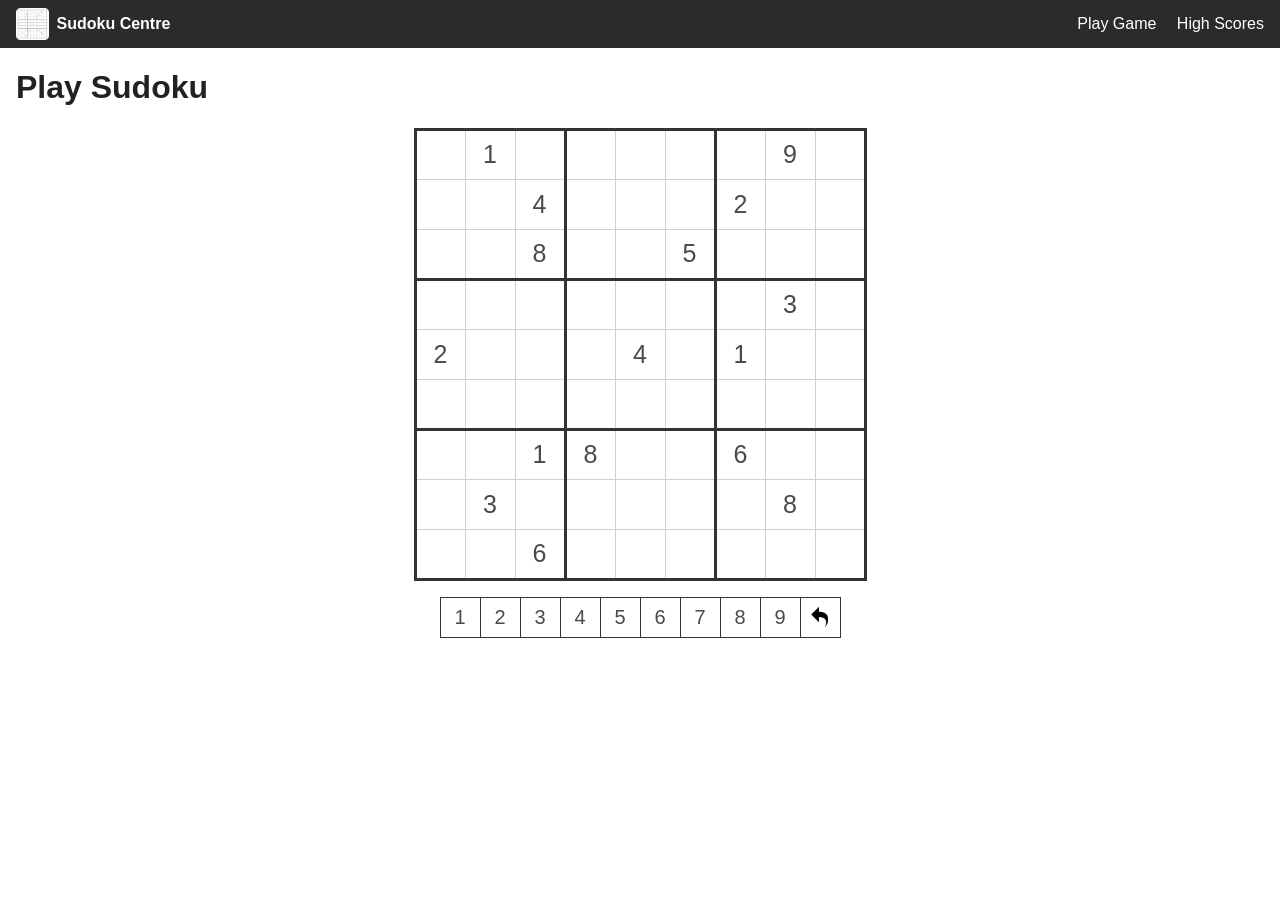
<file: index.html>
<!DOCTYPE html>
<html lang="en">
  <head>
    <meta charset="UTF-8" />
    <meta name="viewport" content="width=device-width, initial-scale=1.0" />
    <title>Sudoku - Play a Game</title>
    <link rel="stylesheet" href="styles/sudoku.css" />
    <!-- Part 1: write the markup below. Part 2: style it in
         styles/sudoku.css. No JavaScript this week. -->
  </head>
  <body>
    <header class="site-header">
      <a class="brand">
        <img src="images/logo.gif" alt="">
        <span>Sudoku Centre</span>
      </a>

      <nav>
        <a href="index.html">Play Game</a>
        <a href="high_scores.html">High Scores</a>
      </nav>
    </header>

    <main>
      <h1>Play Sudoku</h1>

      <table id="board">
        <tr>
          <td></td><td>1</td><td></td><td></td><td></td><td></td><td></td><td>9</td><td></td>
        </tr>
        <tr>
          <td></td><td></td><td>4</td><td></td><td></td><td></td><td>2</td><td></td><td></td>
        </tr>
        <tr>
          <td></td><td></td><td>8</td><td></td><td></td><td>5</td><td></td><td></td><td></td>
        </tr>
        <tr>
          <td></td><td></td><td></td><td></td><td></td><td></td><td></td><td>3</td><td></td>
        </tr>
        <tr>
          <td>2</td><td></td><td></td><td></td><td>4</td><td></td><td>1</td><td></td><td></td>
        </tr>
        <tr>
          <td></td><td></td><td></td><td></td><td></td><td></td><td></td><td></td><td></td>
        </tr>
        <tr>
          <td></td><td></td><td>1</td><td>8</td><td></td><td></td><td>6</td><td></td><td></td>
        </tr>
        <tr>
          <td></td><td>3</td><td></td><td></td><td></td><td></td><td></td><td>8</td><td></td>
        </tr>
        <tr>
          <td></td><td></td><td>6</td><td></td><td></td><td></td><td></td><td></td><td></td>
        </tr>
      </table>

      <table id="palette" class="palette">
        <tr>
          <td>1</td><td>2</td><td>3</td><td>4</td><td>5</td><td>6</td><td>7</td><td>8</td><td>9</td><td><img src="images/undo.png" alt="Undo"></td>
        </tr>
      </table>
    </main>
  </body>
</html>
</file>
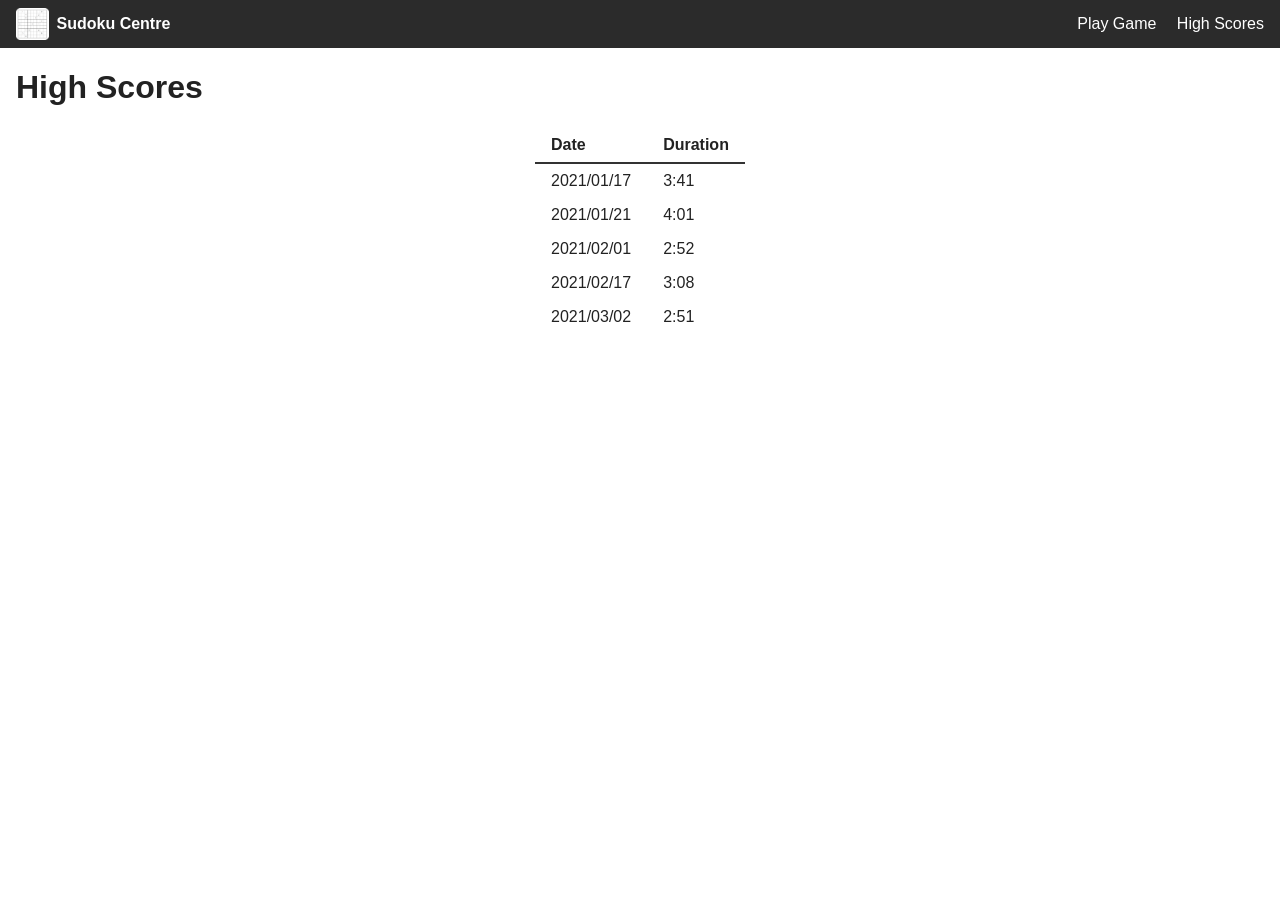
<file: high_scores.html>
<!DOCTYPE html>
<html lang="en">
  <head>
    <meta charset="UTF-8" />
    <meta name="viewport" content="width=device-width, initial-scale=1.0" />
    <title>Sudoku - High Scores</title>
    <link rel="stylesheet" href="styles/sudoku.css" />
    <!-- Part 1: write the markup below. Part 2: style it in
         styles/sudoku.css. No JavaScript this week. -->
  </head>
  <body>
    <header class="site-header">
      <a class="brand">
        <img src="images/logo.gif" alt="">
        <span>Sudoku Centre</span>
      </a>

      <nav>
        <a href="index.html">Play Game</a>
        <a href="high_scores.html">High Scores</a>
      </nav>
    </header>

    <main>
      <h1>High Scores</h1>

      <table class="scores">
        <thead>
          <tr>
            <th scope="col">Date</th>
            <th scope="col">Duration</th>
          </tr>
        </thead>
        <tbody>
          <tr>
            <td>2021/01/17</td>
            <td>3:41</td>
          </tr>
          <tr>
            <td>2021/01/21</td>
            <td>4:01</td>
          </tr>
          <tr>
            <td>2021/02/01</td>
            <td>2:52</td>
          </tr>
          <tr>
            <td>2021/02/17</td>
            <td>3:08</td>
          </tr>
          <tr>
            <td>2021/03/02</td>
            <td>2:51</td>
          </tr>
        </tbody>
      </table>
    </main>
  </body>
</html>
</file>
<file: styles/sudoku.css>
/* =====================================================================
   sudoku.css  -  your styles go here (Lab 02, Part 2)

   Native CSS only: the box model, Flexbox, and custom properties. No
   framework and no media queries. Fill in the rules under each heading
   and match the screenshots in documentation_images/.
   ===================================================================== */

:root {
  --color-hover: #f5dd90;       /* cell under the cursor */
  --color-user-input: #f2f2f2;  /* a digit the player entered (Lab 06) */
  --color-error: #f76c5e;       /* a conflicting digit (Lab 06) */
  --header-bg: #2b2b2b;
  --board-line: #cfcfcf;        /* thin lines between cells */
  --block-line: #333;           /* thick lines between 3x3 blocks */
  --digit: #4a4a4a;
}

* {
  box-sizing: border-box;
}

body {
  margin: 0;
  font-family: "Segoe UI", Tahoma, Arial, sans-serif;
  color: #222;
}

/*Move the "Play Sudoku" and "High Scores" headers so that they are closer aligned with the logo in the site header.*/
main h1 {
   padding-inline: 1rem;
}

.site-header {
   display: flex;
   flex-wrap: wrap;
   align-items: center;
   padding: 0.5rem 1rem;
   background-color: var(--header-bg);
   color: white;
}

.brand {
   display: flex;
   align-items: center;
   gap: 0.5rem;
   font-weight: bold;
   color: white;
}

.brand img {
   height: 2rem;
   width: auto;
}

.site-header nav {
   margin-left: auto;
}

.site-header nav a {
   margin-left: 1rem;
   color: white;
   text-decoration: none;
}


#board {
   --cell-size: min(8.5vw, 50px);
   border-collapse: collapse;
   border: 3px solid var(--block-line);
   margin-inline: auto;
}

#board td {
   width: var(--cell-size);
   height: var(--cell-size);
   text-align: center;
   vertical-align: middle;
   font-size: calc(var(--cell-size) * 0.5);
   color: var(--digit);
   border: 1px solid var(--board-line);
}

#board td:nth-child(3n) {
   border-right: 3px solid var(--block-line);
}

#board tr:nth-child(3n) td {
   border-bottom: 3px solid var(--block-line);
}

#board td:hover {
   background-color: var(--color-hover);
}

#board td.user-input {
   background-color: var(--color-user-input);
}

#board td.error {
   background-color: var(--color-error);
}


#palette {
   --cell-size: min(8vw, 40px);
   border-collapse: collapse;
   border: 1px solid var(--block-line);  
   margin-top: 1rem;
   margin-inline: auto;
}

#palette td {
   width: var(--cell-size);
   height: var(--cell-size);
   text-align: center;
   vertical-align: middle;
   font-size: calc(var(--cell-size) * 0.5);
   color: var(--digit);
   border: 1px solid var(--block-line);
}

#palette td:hover {
   background-color: var(--color-hover);
}

#palette td.active {
   background-color: var(--block-line);
   color: white;
}

#palette img {
   display: block;
   width: calc(var(--cell-size) * 0.5);
   height: auto;
   margin: 0 auto;
}


.scores {
   border-collapse: collapse;
   margin: 1rem auto;
}

.scores th {
  padding: 0.5rem 1rem;
  text-align: left;
}

.scores td {
  padding: 0.5rem 1rem;
  text-align: left;
}

.scores thead th {
  border-bottom: 2px solid var(--block-line);
}
</file>
